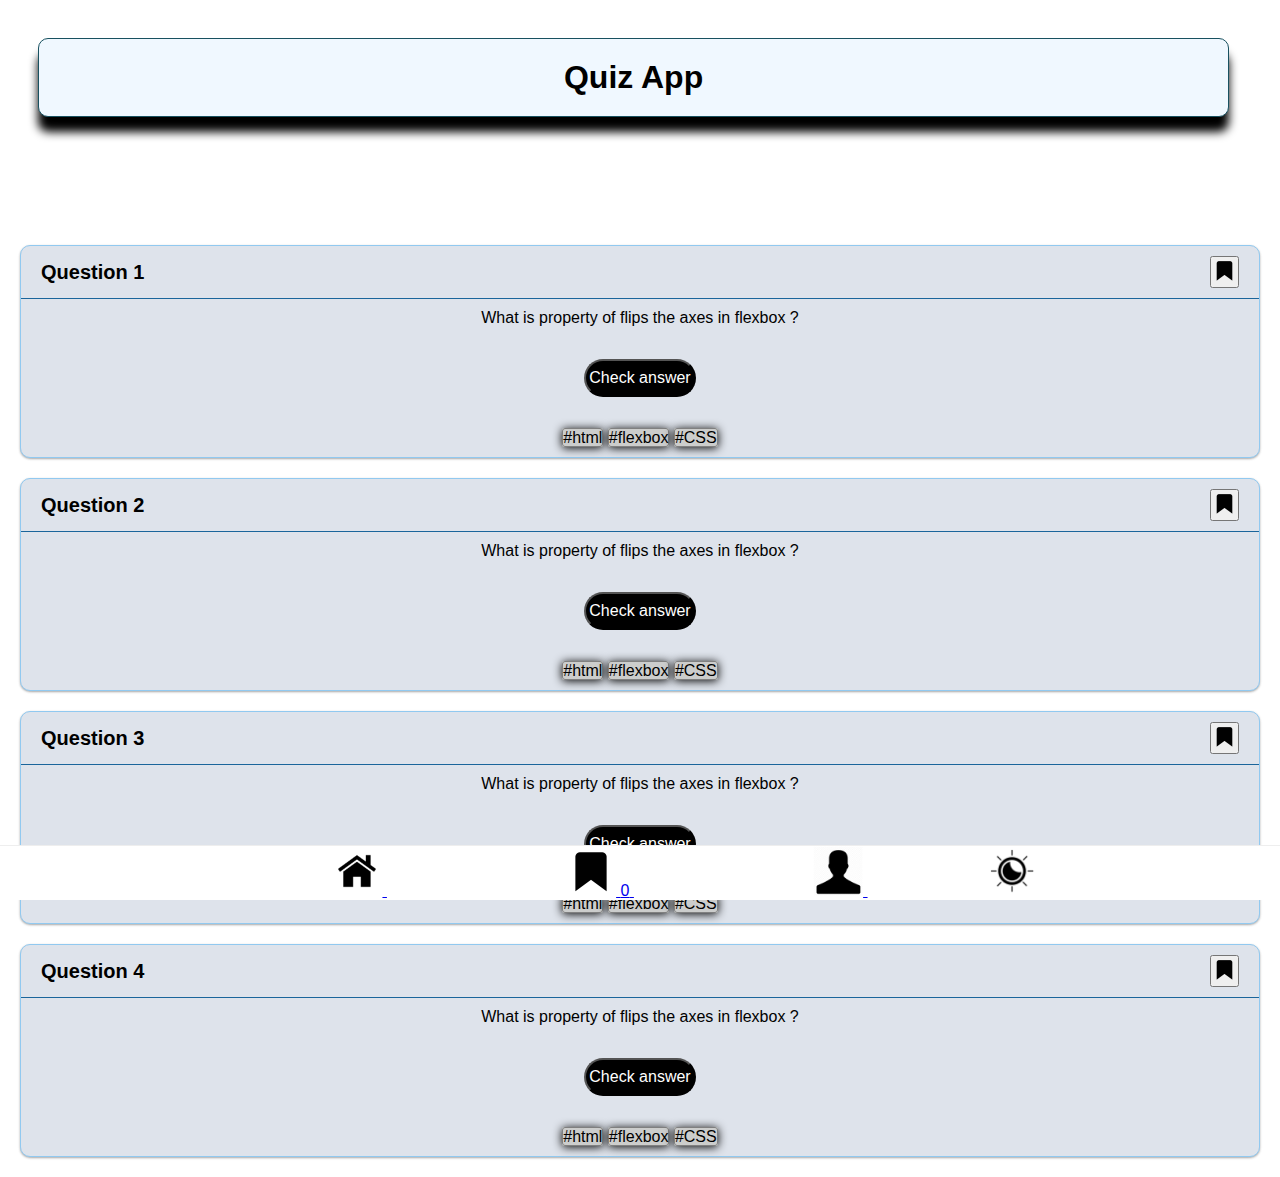
<file: index.html>
<!DOCTYPE html>
<html lang="en">
  <head>
    <meta charset="UTF-8" />
    <meta http-equiv="X-UA-Compatible" content="IE=edge" />
    <meta name="viewport" content="width=device-width, initial-scale=1.0" />
    <title>Quiz App</title>
    <link rel="stylesheet" href="css/styles.css" />
  </head>
  <body data-js="body">
    <header>
      <h1>Quiz App</h1>
    </header>
    <main>
      <section class="card">
        <div class="card-header">
          <h2>Question 1</h2>
          <button class="bookmark-button" onclick="onClick()">
            <img src="img/book.png" alt="bookmark" width="25" />
          </button>
        </div>
        <nav class="card-body">
          <p>What is property of flips the axes in flexbox ?</p>
          <button type="button" class="button button-default" id="checkanswer">
            Check answer
          </button>
          <ul class="hash-tag">
            <li>#html</li>
            <li>#flexbox</li>
            <li>#CSS</li>
          </ul>
        </nav>
      </section>
      <section class="card">
        <div class="card-header">
          <h2>Question 2</h2>
          <button class="bookmark-button" onclick="onClick()">
            <img src="img/book.png" alt="bookmark" width="25" />
          </button>
        </div>
        <nav class="card-body">
          <p>What is property of flips the axes in flexbox ?</p>
          <button type="button" class="button button-default" id="checkanswer">
            Check answer
          </button>
          <ul class="hash-tag">
            <li>#html</li>
            <li>#flexbox</li>
            <li>#CSS</li>
          </ul>
        </nav>
      </section>
      <section class="card">
        <div class="card-header">
          <h2>Question 3</h2>
          <button class="bookmark-button" onclick="onClick()">
            <img src="img/book.png" alt="bookmark" width="25" />
          </button>
        </div>
        <nav class="card-body">
          <p>What is property of flips the axes in flexbox ?</p>
          <button type="button" class="button button-default" id="checkanswer">
            Check answer
          </button>
          <ul class="hash-tag">
            <li>#html</li>
            <li>#flexbox</li>
            <li>#CSS</li>
          </ul>
        </nav>
      </section>
      <section class="card">
        <div class="card-header">
          <h2>Question 4</h2>
          <button class="bookmark-button" onclick="onClick()">
            <img src="img/book.png" alt="bookmark" width="25" />
          </button>
        </div>
        <nav class="card-body">
          <p>What is property of flips the axes in flexbox ?</p>
          <button type="button" class="button button-default" id="checkanswer">
            Check answer
          </button>
          <ul class="hash-tag">
            <li>#html</li>
            <li>#flexbox</li>
            <li>#CSS</li>
          </ul>
        </nav>
      </section>
    </main>
    <footer id="footer">
      <section>
        <a type="button" class="footer-button" href="index.html">
          <img src="img/home.png" alt="home" width="50" />
        </a>

        <a type="button" class="footer-button" href="#BOOKMARK">
          <img src="img/book.png" alt="bookmark" width="50" />
          <span id="counter">0</span>
        </a>

        <a type="button" class="footer-button" href="profile.html">
          <img src="img/profile.png" alt="profile" width="50" />
        </a>
        <button
          type="button"
          class="buttun button--toggle"
          data-js="toggle-button"
        >
          <img src="img/Dark.png" alt="bookmark" width="50" />
        </button>
      </section>
    </footer>
  </body>
  <script src="js/index.js"></script>
</html>
</file>
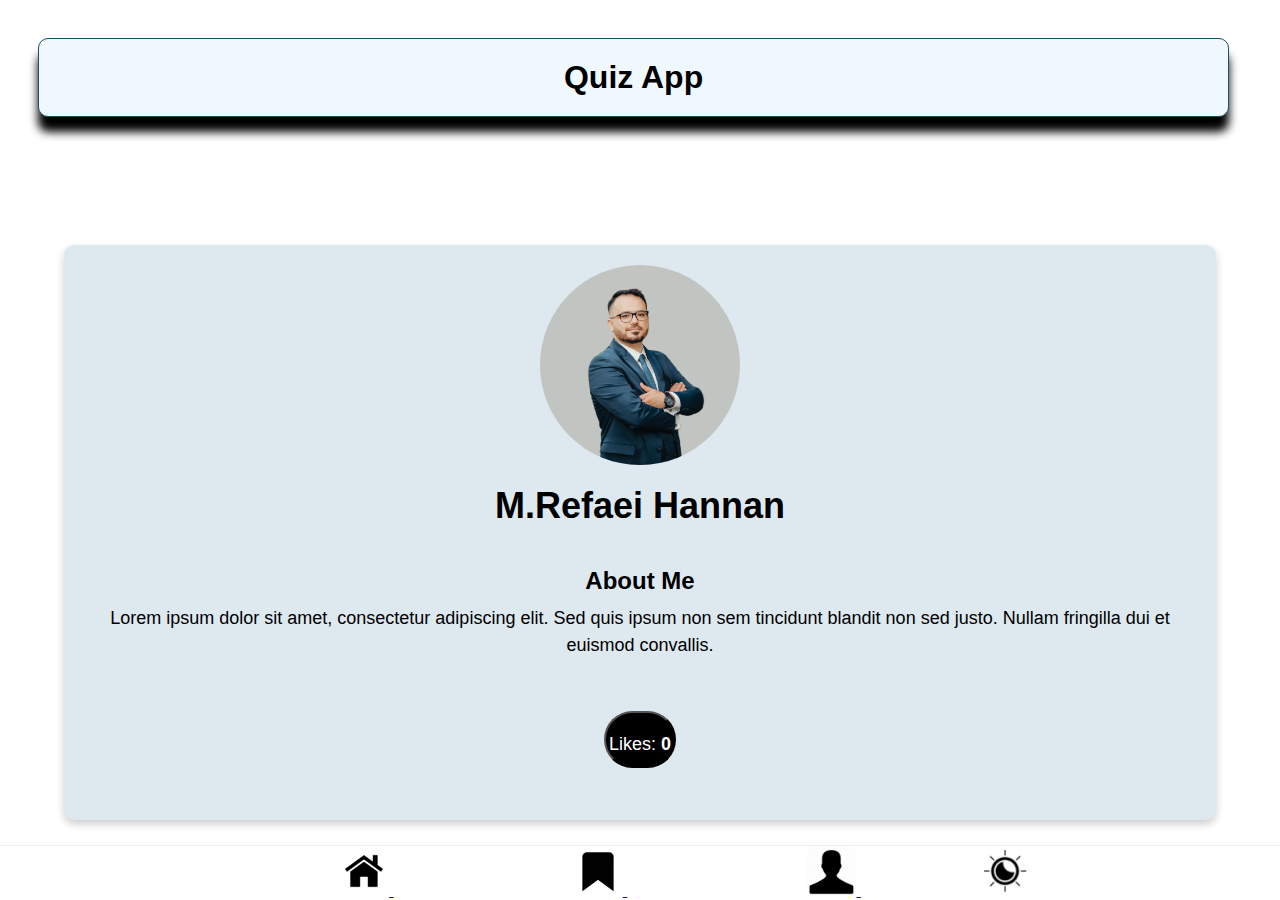
<file: profile.html>
<!DOCTYPE html>
<html lang="en">
  <head>
    <meta charset="UTF-8" />
    <meta http-equiv="X-UA-Compatible" content="IE=edge" />
    <meta name="viewport" content="width=device-width, initial-scale=1.0" />
    <title>Profile</title>
    <link rel="stylesheet" href="css/styles.css" />
  </head>
  <body data-js="body">
    <header>
      <h1>Quiz App</h1>
    </header>
    <div class="profile">
      <div class="profile-header">
        <img src="img/person.png" alt="Profile Photo" width="500" />
        <h1>M.Refaei Hannan</h1>
      </div>
      <div class="profile-body">
        <h2>About Me</h2>
        <p>
          Lorem ipsum dolor sit amet, consectetur adipiscing elit. Sed quis
          ipsum non sem tincidunt blandit non sed justo. Nullam fringilla dui et
          euismod convallis.
        </p>
        <div class="likes">
          </button>
            <button type="button" class="button" onclick="onClick()">
            <p> Likes: <span id="counter">0</span></p>
            </button>
        </div>
      </div>
    </div>
    <footer id="footer">
      <section>
        <a class="footer-button" href="index.html">
          <img src="img/home.png" alt="home" width="50" />
        </a>

        <a class="footer-button" href="#BOOKMARK">
          <img src="img/book.png" alt="bookmark" width="50" />
        </a>

        <a class="footer-button" href="profile.html">
          <img src="img/profile.png" alt="profile" width="50" />
        </a>
        <a class="buttun button--toggle" data-js="toggle-button">
          <img src="img/Dark.png" alt="bookmark" width="50" />
        </a>
      </section>
    </footer>
  </body>
  <script src="js/index.js"></script>
</html>
</file>
<file: css/styles.css>
@import "components/global.css";
@import "components/Button.css";
@import "components/Card.css";
@import "components/footer.css";
@import "components/header.css";
@import "components/profile.css";
</file>
